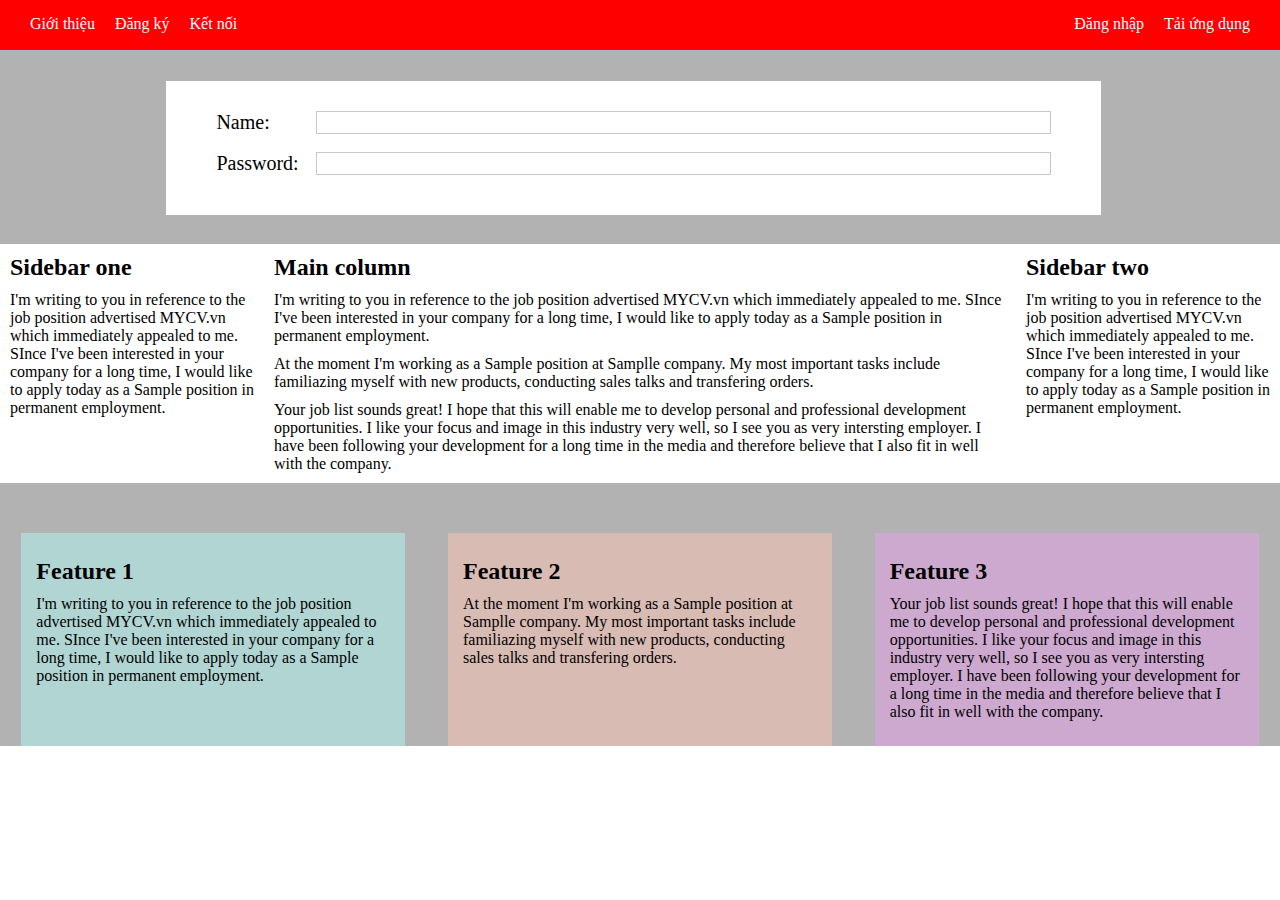
<file: btapcssF8/bài 1/index.html>
<!DOCTYPE html>
<html lang="en">
<head>
    <meta charset="UTF-8">
    <meta http-equiv="X-UA-Compatible" content="IE=edge">
    <meta name="viewport" content="width=device-width, initial-scale=1.0">
    <title>F8 Shop</title>
    <link rel="stylesheet" href="./style.css">
</head>
<body>
    <div class="header">
        <div class="box1"></div>
        <div class="box2">
            <div class="box2child">
                <div>Giới thiệu</div>
                <div>Đăng ký</div>
                <div>Kết nối</div>
            </div>
            <div class="box2child">
                <div>Đăng nhập</div>
                <div>Tải ứng dụng</div>
            </div>
        </div>
        <div class="box3">
            <div class="box3child name">
                <label>Name:</label> 
                <input type="text"></input>
            </div>
            <div class="box3child password">
                <label>Password:</label> 
                <input type="password"></input>
            </div>
        </div>
    </div>
    <div class="content1">
        <section class="section sec1">
            <h2>Sidebar one</h2>
            <p>I'm writing to you in reference to the job position advertised MYCV.vn which immediately appealed to me. SInce I've been interested in your company for a long time, I would like to apply today as a Sample position in permanent employment.</p>
        </section>
        <section class="section sec2">
            <h2>Main column</h2>
            <p>I'm writing to you in reference to the job position advertised MYCV.vn which immediately appealed to me. SInce I've been interested in your company for a long time, I would like to apply today as a Sample position in permanent employment.</p>
            <p>At the moment I'm working as a Sample position at Samplle company. My most important tasks include familiazing myself with new products, conducting sales talks and transfering orders.</p>
            <p>Your job list sounds great! I hope that this will enable me to develop personal and professional development opportunities. I like your focus and image in this industry very well, so I see you as very intersting employer. I have been following your development for a long time in the media and therefore believe that I also fit in well with the company.</p>
        </section>
        <section class="section sec3">
            <h2>Sidebar two</h2>
            <p>I'm writing to you in reference to the job position advertised MYCV.vn which immediately appealed to me. SInce I've been interested in your company for a long time, I would like to apply today as a Sample position in permanent employment.</p>
        </section>
    </div>
    <div class="content2">
        <div class="content2Child item1">
            <h2>Feature 1</h2>
            <p>I'm writing to you in reference to the job position advertised MYCV.vn which immediately appealed to me. SInce I've been interested in your company for a long time, I would like to apply today as a Sample position in permanent employment.</p>
        </div>
        <div class="content2Child item2">
            <h2>Feature 2</h2>
            <p>At the moment I'm working as a Sample position at Samplle company. My most important tasks include familiazing myself with new products, conducting sales talks and transfering orders.</p>
        </div>
        <div class="content2Child item3">
            <h2>Feature 3</h2>
            <p>Your job list sounds great! I hope that this will enable me to develop personal and professional development opportunities. I like your focus and image in this industry very well, so I see you as very intersting employer. I have been following your development for a long time in the media and therefore believe that I also fit in well with the company.</p>
        </div>
    </div>
</body>
</html>
</file>
<file: btapcssF8/bài 1/style.css>
*{
    margin: 0px;
    padding: 0px;
    box-sizing: border-box;
}
.header{
    height: 244px;
    width: 100%;
    position: relative;
}
.box1{
    background-color: #b3b2b2;
    width: 100%;
    height: 100%;
}
.box2{
    display: flex;
    position: absolute;
    justify-content: space-between;
    top: 0;
    background-color: red;
    color: #fff;
    height: 50px;
    width: 100%;
}
.box2child{
    display: flex;
}
.box2child div{
    margin: 0  10px 0 10px;
    box-sizing: border-box;
    padding: 15px 0px;
}
.box2child div:first-child{
    margin-left: 30px;
}
.box2child div:last-child{
    margin-right: 30px;
}
.box3{
    position: absolute;
    width: 73%;
    height: 134px;
    background-color: #fff;
    bottom: 29px;
    left: 13%;
    box-sizing: border-box;
    padding: 30px 50px;
}
.box3child{
    display: flex;
    width: 100%;
    height: 55%;
    margin: auto;
}
label{
    font-size: 20px;
    min-width: 100px;
}
input{
    flex: 1;
    border: 1px solid #cdc6c6;
    height: 23px;
}

 /* css content1 */
 .content1{
    display: flex;
    margin-top: 10px;

 }
.section{
   padding: 0 10px;
}
.sec1{
    flex: 1;
}
.sec2{
    flex: 3;
}
.sec3{
    flex: 1;
}
.section h2{
    margin-bottom: 5px;
}
.section p{
    margin: 10px 0;
}
/* css content2 */
.content2{
    display: flex;
    justify-content: space-around;
    background-color: #b3b2b2;
    width: 100%;
}
.content2Child{
    
    padding: 25px 15px;
    flex-basis: 30%;
    margin-top: 50px;
}
.content2Child h2{
    margin-bottom: 10px;
}
.item1{
    background-color: #b1d5d3;
}
.item2{
    background-color: #d8bbb3;
}
.item3{
    background-color: #cda9cf;
}
</file>
